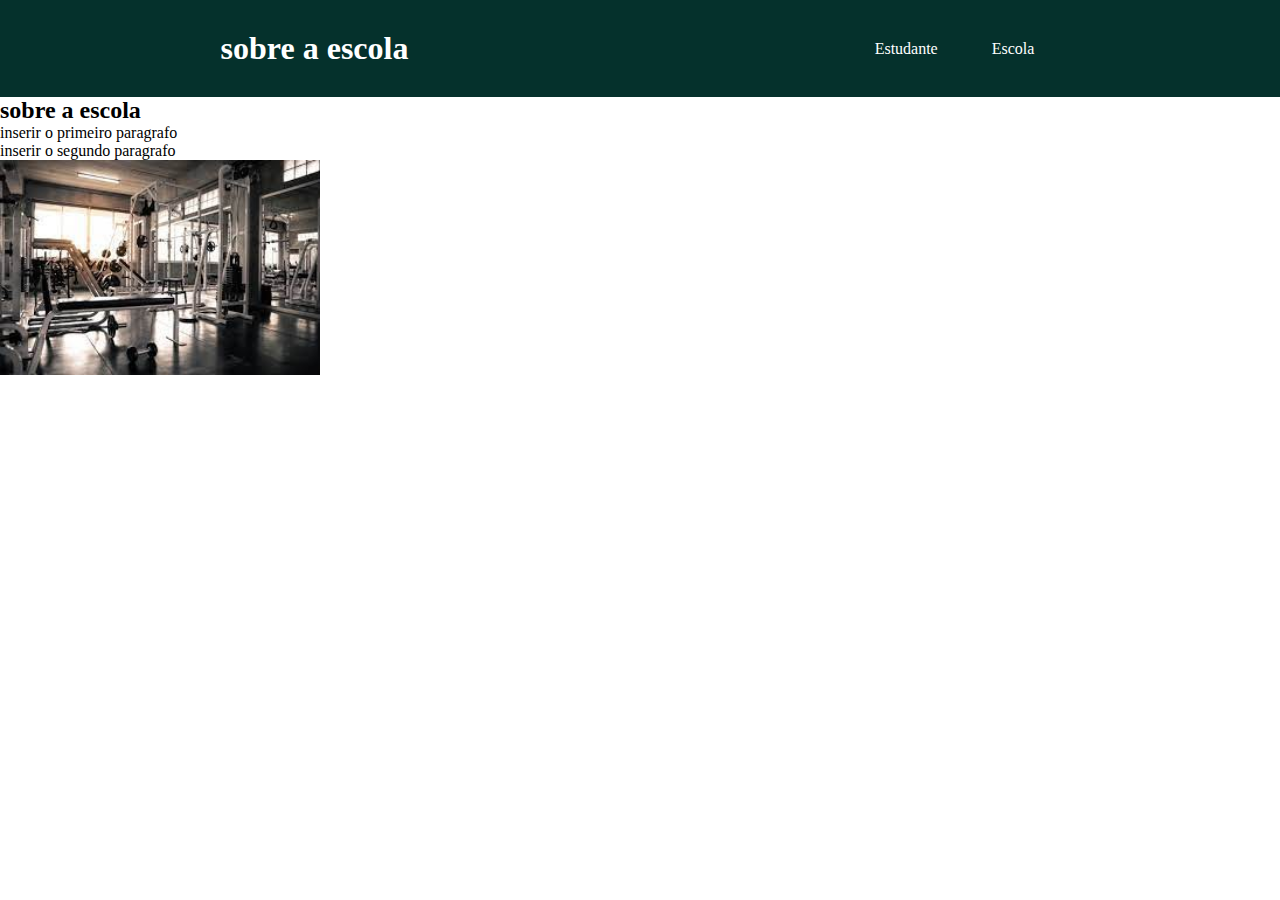
<file: sofia/index.html>
<!DOCTYPE html>
<html lang="en">
<head>
    <meta charset="UTF-8">
    <meta http-equiv="X-UA-Compatible" content="IE=edge">
    <meta name="viewport" content="width=device-width, initial-scale=1.0">
    <title>Document</title>
    <link rel="stylesheet" href="style.css">
</head>
<body>
    <header class="cabeçalho">
        <h1 class="cabeçalho-tema">sobre a escola</h1>
        <ul class="cabeçalho-lista">
    <li class="cabeçalho-item">Estudante</li>
    <li class="cabeçalho-item">Escola</li>
        </ul>
     </header>
     <section class="escola">
        <div class="escola-conteudo">
            <h2 class="escola-titulo">sobre a escola</h2>
            <p class="escola-texto-um">inserir o primeiro paragrafo</p>
            <p class="escola-texto-dois">inserir o segundo paragrafo</p>
            <div>
        <img class="escola-imagem" src="download (2).jpeg" alt="escola-imagem">
     </section>   
</body>
</html>
</file>
<file: sofia/style.css>
*{
    margin: 0;
    padding: 0;
}
.cabeçalho{
    background-color: #05312c;
    color: white;
    display: flex;
    justify-content: space-around;
    align-items: center;
    padding: 30px 0;
}
.cabeçalho-item{
    display: inline-block;
    padding: 0 25px;
}
.escola-imagem{
    width: 25%;
}
.escola[
background-image.escola[
background-image:linear-Gradient(#284E51, #c0cacd)





]
</file>
